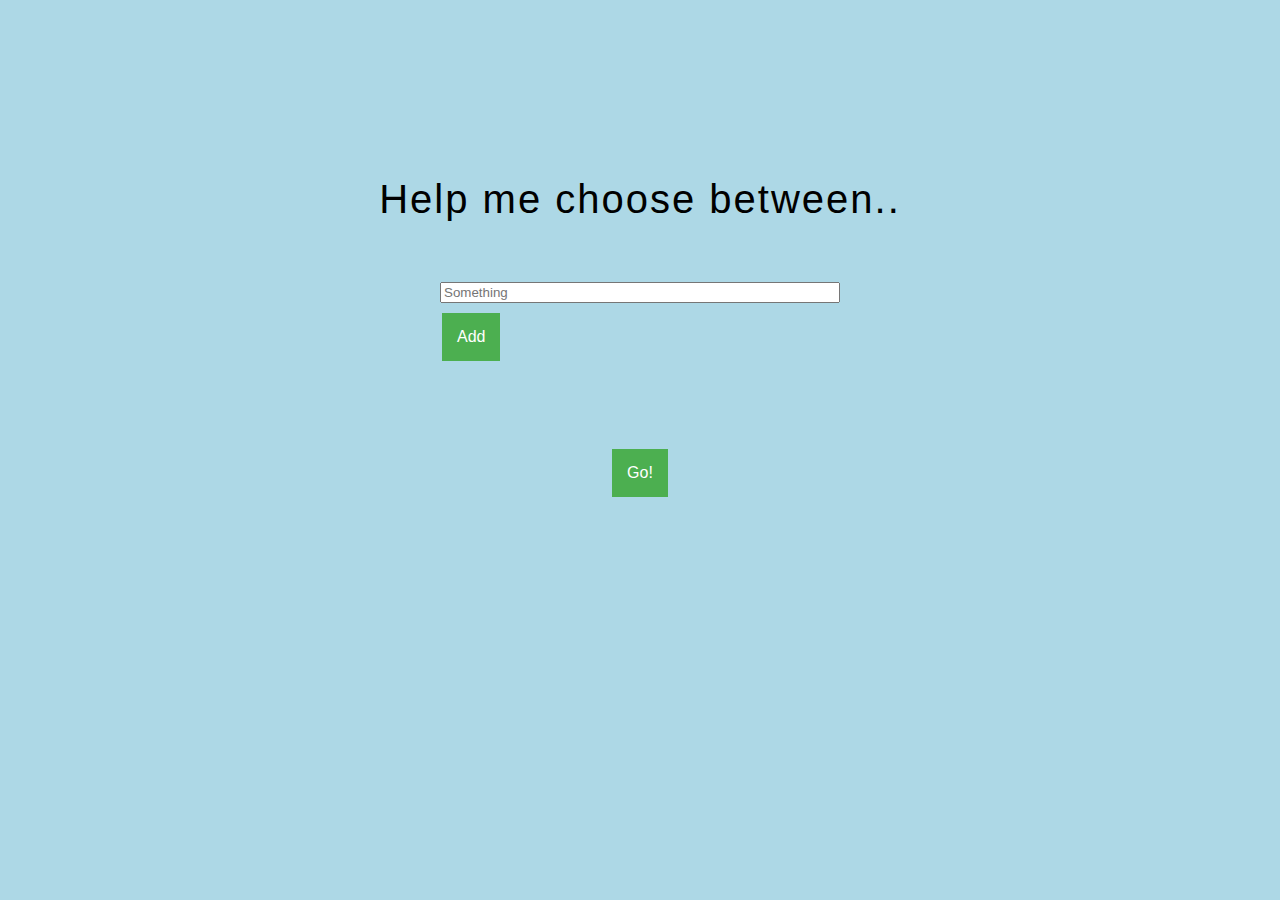
<file: Index.html>
<!doctype html>
<html lang=en>
  <head>
    <meta charset=utf-8>
    <title>Help me choose</title>
    <link href="./mail.css" rel="stylesheet" type="text/css">
  </head>
    <link href="https://fonts.googleapis.com/css?family=Montserrat" rel="stylesheet">
  <body>
    <h1>Help me choose between..</h1>

    <div class="inputSection">
      <div class="inputs">
        <input placeholder="Something"></input>
      </div>
      <button class="addOption">Add</button>
    </div>
    <div class="resultSection"></div>
    <button class="button-1">Go!</button>

    <script src="https://code.jquery.com/jquery-3.3.1.min.js"></script>
    <script>
    $(function(){
      $('.resultSection').hide()

      var add_option = function() {
        $('.inputs').append('<input></input>')
      }

      $('.addOption').click(add_option)
    })
    </script>
  </body>
</html>
</file>
<file: mail.css>
body {
    display: flex;
    flex-direction: column;
    justify-content: center;
    align-items: center;
    margin-top: 150px;
    background : lightblue;
    font-family: 'Montserrat', sans-serif;

  }

  h1 {
    font-weight: lighter;
    font-size: 40px;
    letter-spacing: 2px;
    margin-bottom: 0px;
    font-family: 'Niramit', sans-serif;
  }

  .inputSection {
    margin: 50px 0px 80px 0px;
    width: 400px
  }

  .inputs {
    width: inherit;
    display: flex;
    flex-direction: column;
  }

  input {
    margin-top: 10px
  }

  .addOption {
    margin-top: 10px
  }

  button {
    background-color: #4CAF50; /* Green */
    border: none;
    color: white;
    padding: 15px;
    text-align: center;
    text-decoration: none;
    display: inline-block;
    font-size: 16px;
    margin: 4px 2px;
    cursor: pointer;
  }
  .button {border-radius: 12px;}
</file>
